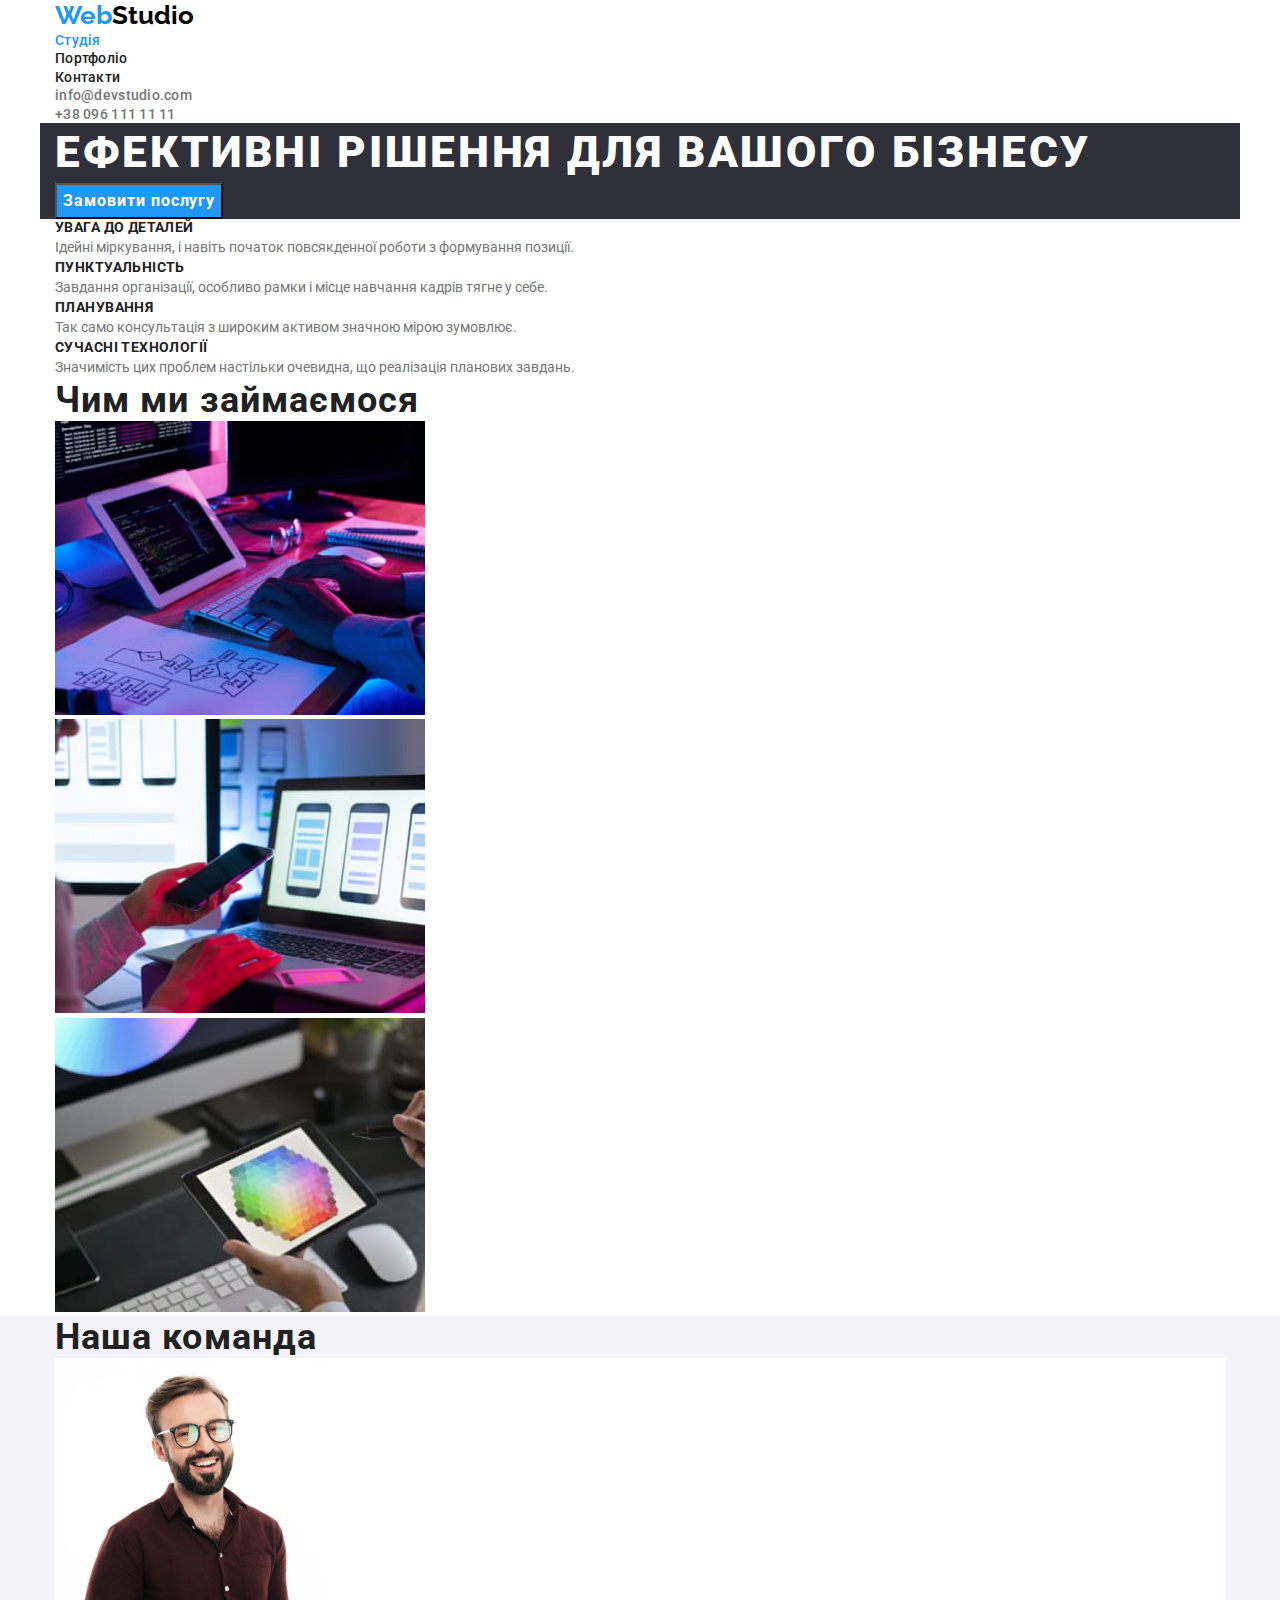
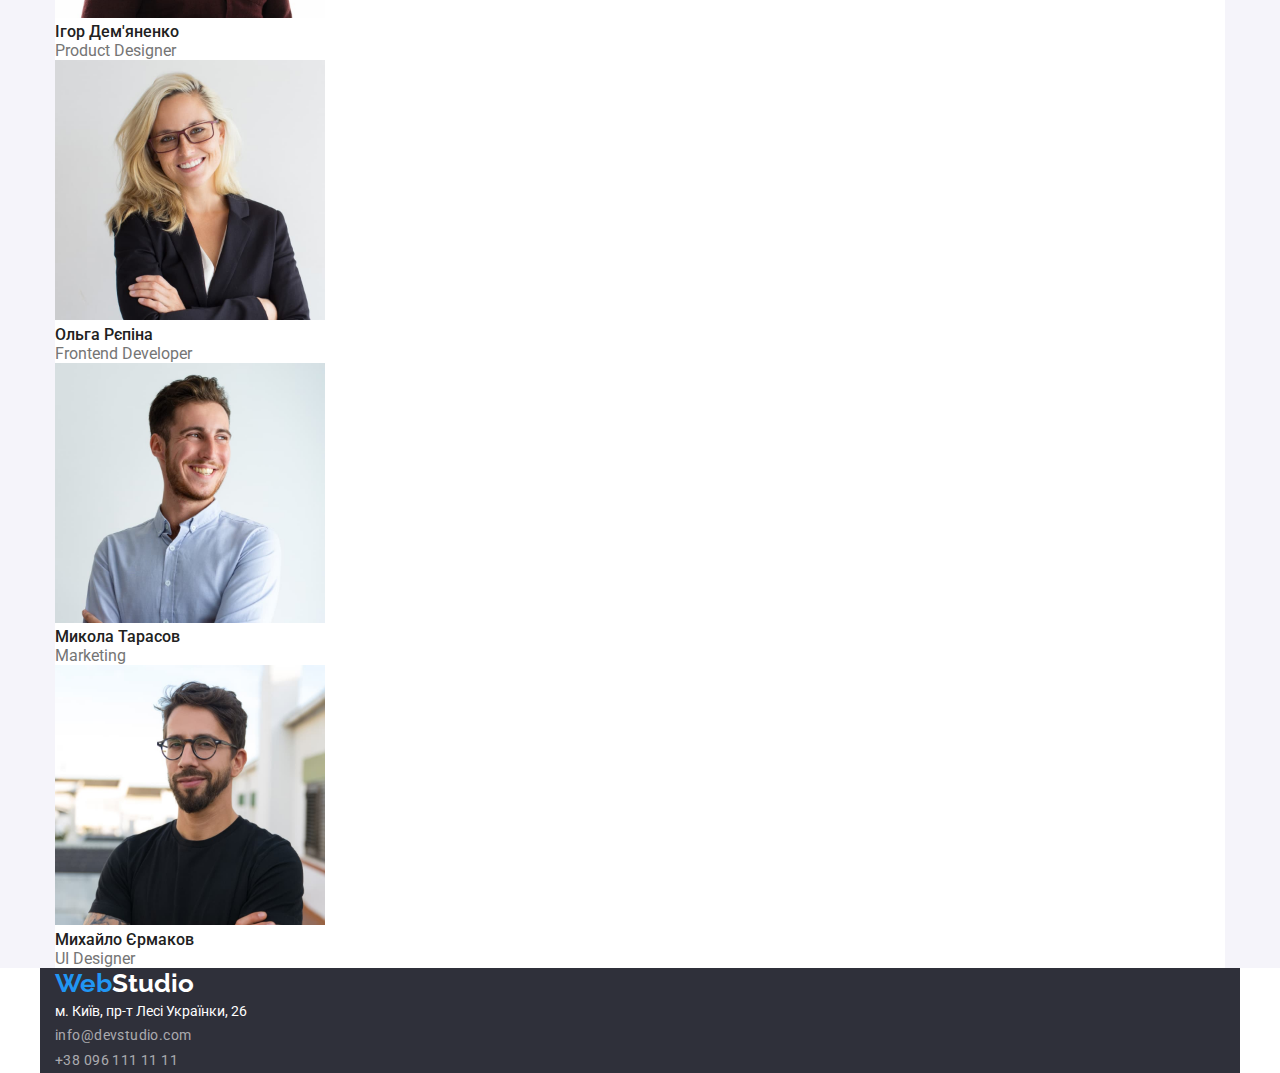
<file: index.html>
<!DOCTYPE html>
<html lang="uk-UA">
<head>
    <meta charset="UTF-8">
    <meta http-equiv="X-UA-Compatible" content="IE=edge">
    <meta name="viewport" content="width=device-width, initial-scale=1.0">
    <title>WebStudio</title>
    <link
    rel="stylesheet"
    href="https://cdnjs.cloudflare.com/ajax/libs/modern-normalize/1.0.0/modern-normalize.min.css"/>
    <link rel="preconnect" href="https://fonts.googleapis.com">
    <link rel="preconnect" href="https://fonts.gstatic.com" crossorigin>
    <link href="https://fonts.googleapis.com/css2?family=Raleway:wght@700&family=Roboto:wght@400;500;700;900&display=swap" rel="stylesheet">
    <link rel="stylesheet" href="./css/styles.css">
</head>
<body>
    <header class="header">
        <div class="container">
            <a class="logo" href="#">Web<span class="logo2">Studio</span> </a>
            <nav>
                <ul class="header-nav">
                    <li> <a class="header-nav-link current" href="">Студія</a> </li>
                    <li> <a class="header-nav-link" href="./portfolio.html">Портфоліо</a> </li>
                    <li> <a class="header-nav-link" href="">Контакти</a> </li>
                </ul>
            </nav>
            <ul>
                <li> <a class="header-contact" href="mailto:info@devstudio.com">info@devstudio.com</a> </li>
                <li> <a class="header-contact" href="tel:+380961111111">+38 096 111 11 11</a> </li>
            </ul>
        </div>
    </header>
    <main>
    <section class="hero">
        <div class="container">
            <h1 class="hero-title">Ефективні рішення для вашого бізнесу</h1>
            <button type="button" class="hero-btn btn">Замовити послугу</button>
        </div>
    </section>
    <section class="about">
        <div class="container">
            <h2 class="title hide">Особливості</h2>
            <ul class="about-list">
                <li  class="about-item">
                    <h3 class="about-title-item">УВАГА ДО ДЕТАЛЕЙ</h3>
                    <p class="about-title-text">Ідейні міркування, і навіть початок повсякденної роботи з формування позиції.</p>
                </li>
                <li class="about-item">
                    <h3 class="about-title-item">ПУНКТУАЛЬНІСТЬ</h3>
                    <p class="about-title-text">Завдання організації, особливо рамки і місце навчання кадрів тягне у себе.</p>
                </li>
                <li class="about-item">
                    <h3 class="about-title-item">ПЛАНУВАННЯ</h3>
                    <p class="about-title-text">Так само консультація з широким активом значною мірою зумовлює.</p>
                </li>
                <li class="about-item">
                    <h3 class="about-title-item">СУЧАСНІ ТЕХНОЛОГІЇ</h3>
                    <p class="about-title-text">Значимість цих проблем настільки очевидна, що реалізація планових завдань.</p>
                </li>
            </ul>
        </div>
    </section>
    <section class="business">
        <div class="container">
            <h2 class="title">Чим ми займаємося</h2>
            <ul>
                <li class="business-list">
                    <img src="./images/box1.jpg" alt="розробка бізнес-планів" width="370"/>
                </li>
                <li class="business-list">
                    <img src="./images/box2.jpg" alt="створення мобільних додатків" width="370"/>
                </li>
                <li class="business-list">
                    <img src="./images/box3.jpg" alt="робота дизайнера" width="370"/>
                </li>
            </ul>
        </div>
    </section>
    <section class="team">
        <div class="container">
            <h2 class="title">Наша команда</h2>
            <ul>
                <li class="team-list">
                    <img src="./images/team-card-1.jpg" alt="на фото Ігор Дем'яненко" width="270"/>
                    <h3 class="team-title">Ігор Дем'яненко</h3>
                    <p lang="en" class="team-text">Product Designer</p>
                </li>
                <li class="team-list">
                    <img src="./images/team-card-2.jpg" alt="на фото Ольга Рєпіна" width="270"/>
                    <h3 class="team-title">Ольга Рєпіна</h3>
                    <p lang="en" class="team-text">Frontend Developer</p>
                </li>
                <li class="team-list">
                    <img src="./images/team-card-3.jpg" alt="на фото Микола Тарасов" width="270"/>
                    <h3 class="team-title">Микола Тарасов</h3>
                    <p lang="en" class="team-text">Marketing</p>
                </li>
                <li class="team-list">
                    <img src="./images/team-card-4.jpg" alt="на фото Михайло Єрмаков" width="270"/>
                    <h3 class="team-title">Михайло Єрмаков</h3>
                    <p lang="en" class="team-text">UI Designer</p>
                </li>
            </ul>
        </div>
    </section>
    </main>
    <footer class="footer">
        <div class="container">
            <a class="logo" href="#">Web<span class="logo3">Studio</span> </a>
            <address class="address">
                <ul class="footer-list">
                    <li> <a class="address" href="">м. Київ, пр-т Лесі Українки, 26</a> </li>
                    <li> <a class="footer-contact" href="mailto:info@devstudio.com">info@devstudio.com</a> </li>
                    <li> <a class="footer-contact" href="tel:+380961111111">+38 096 111 11 11</a> </li>
                </ul> 
            </address>
        </div>
    </footer>
</body>
</html>
</file>
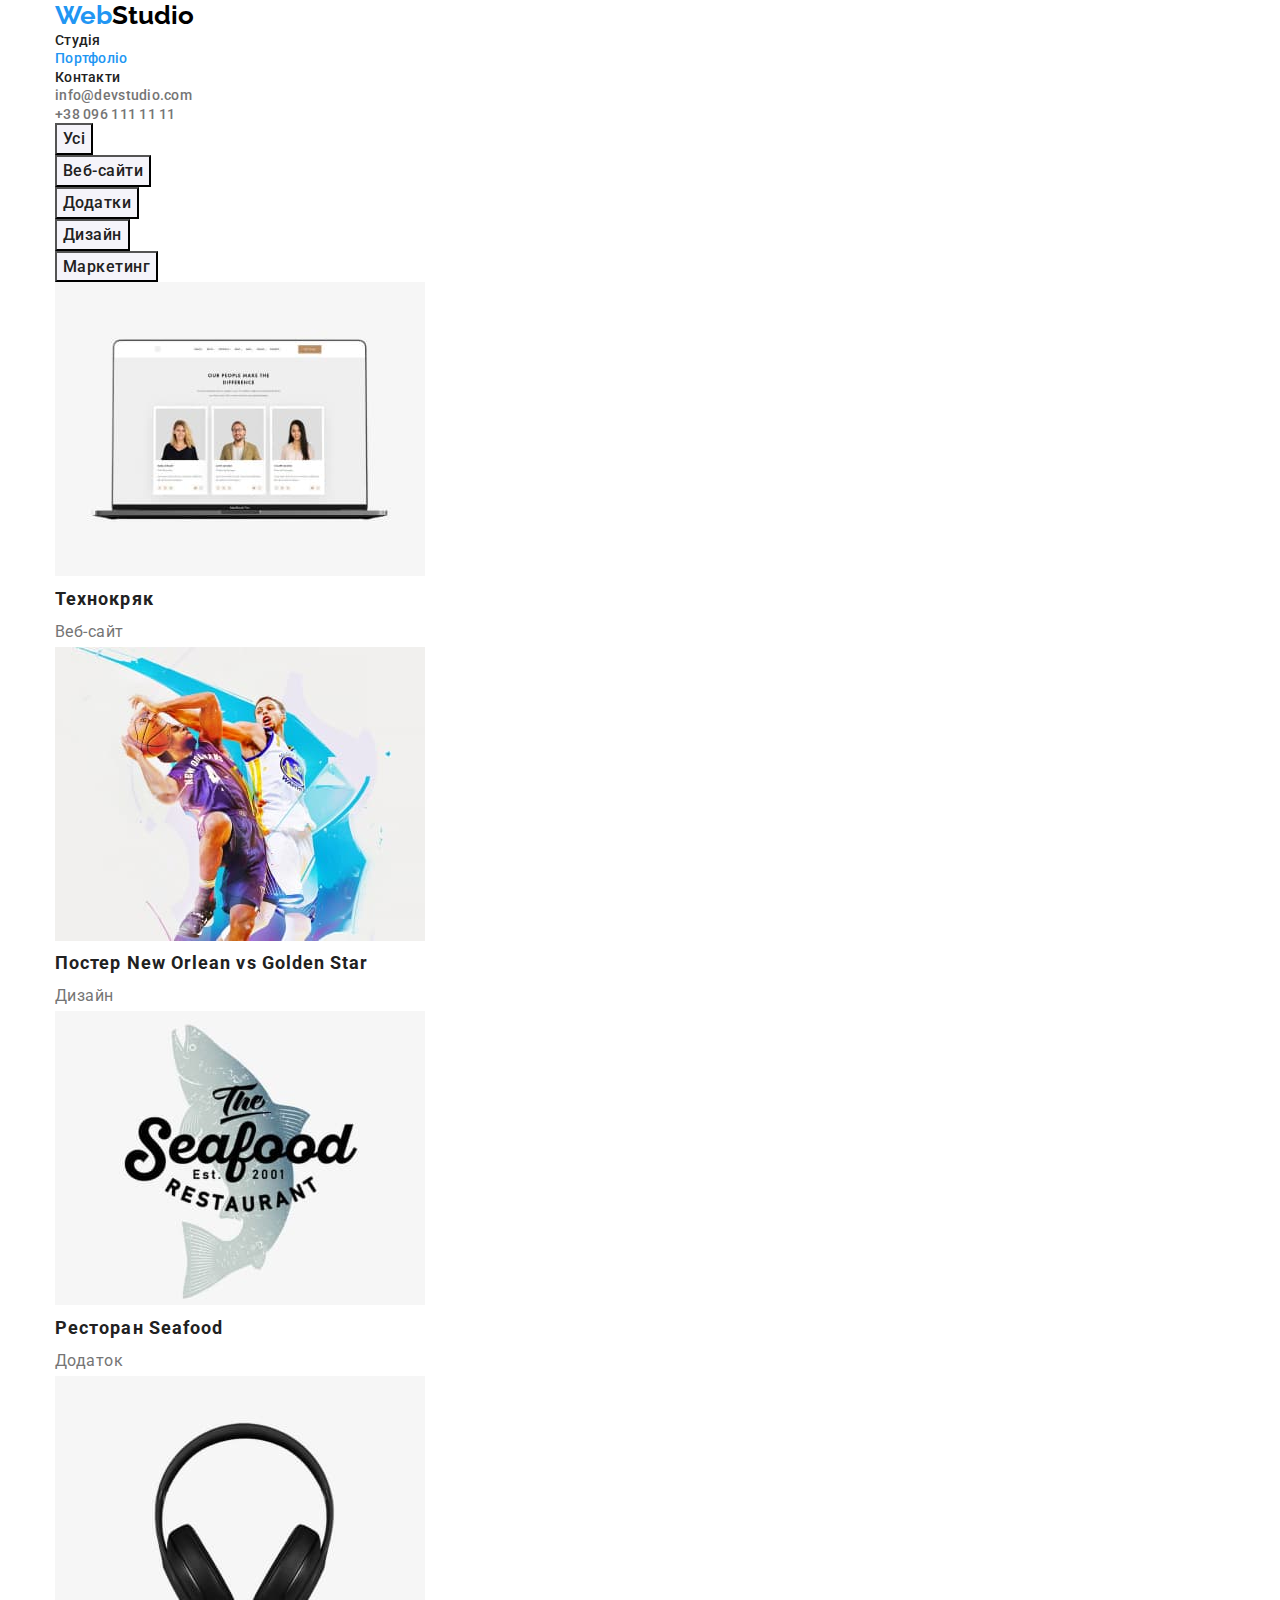
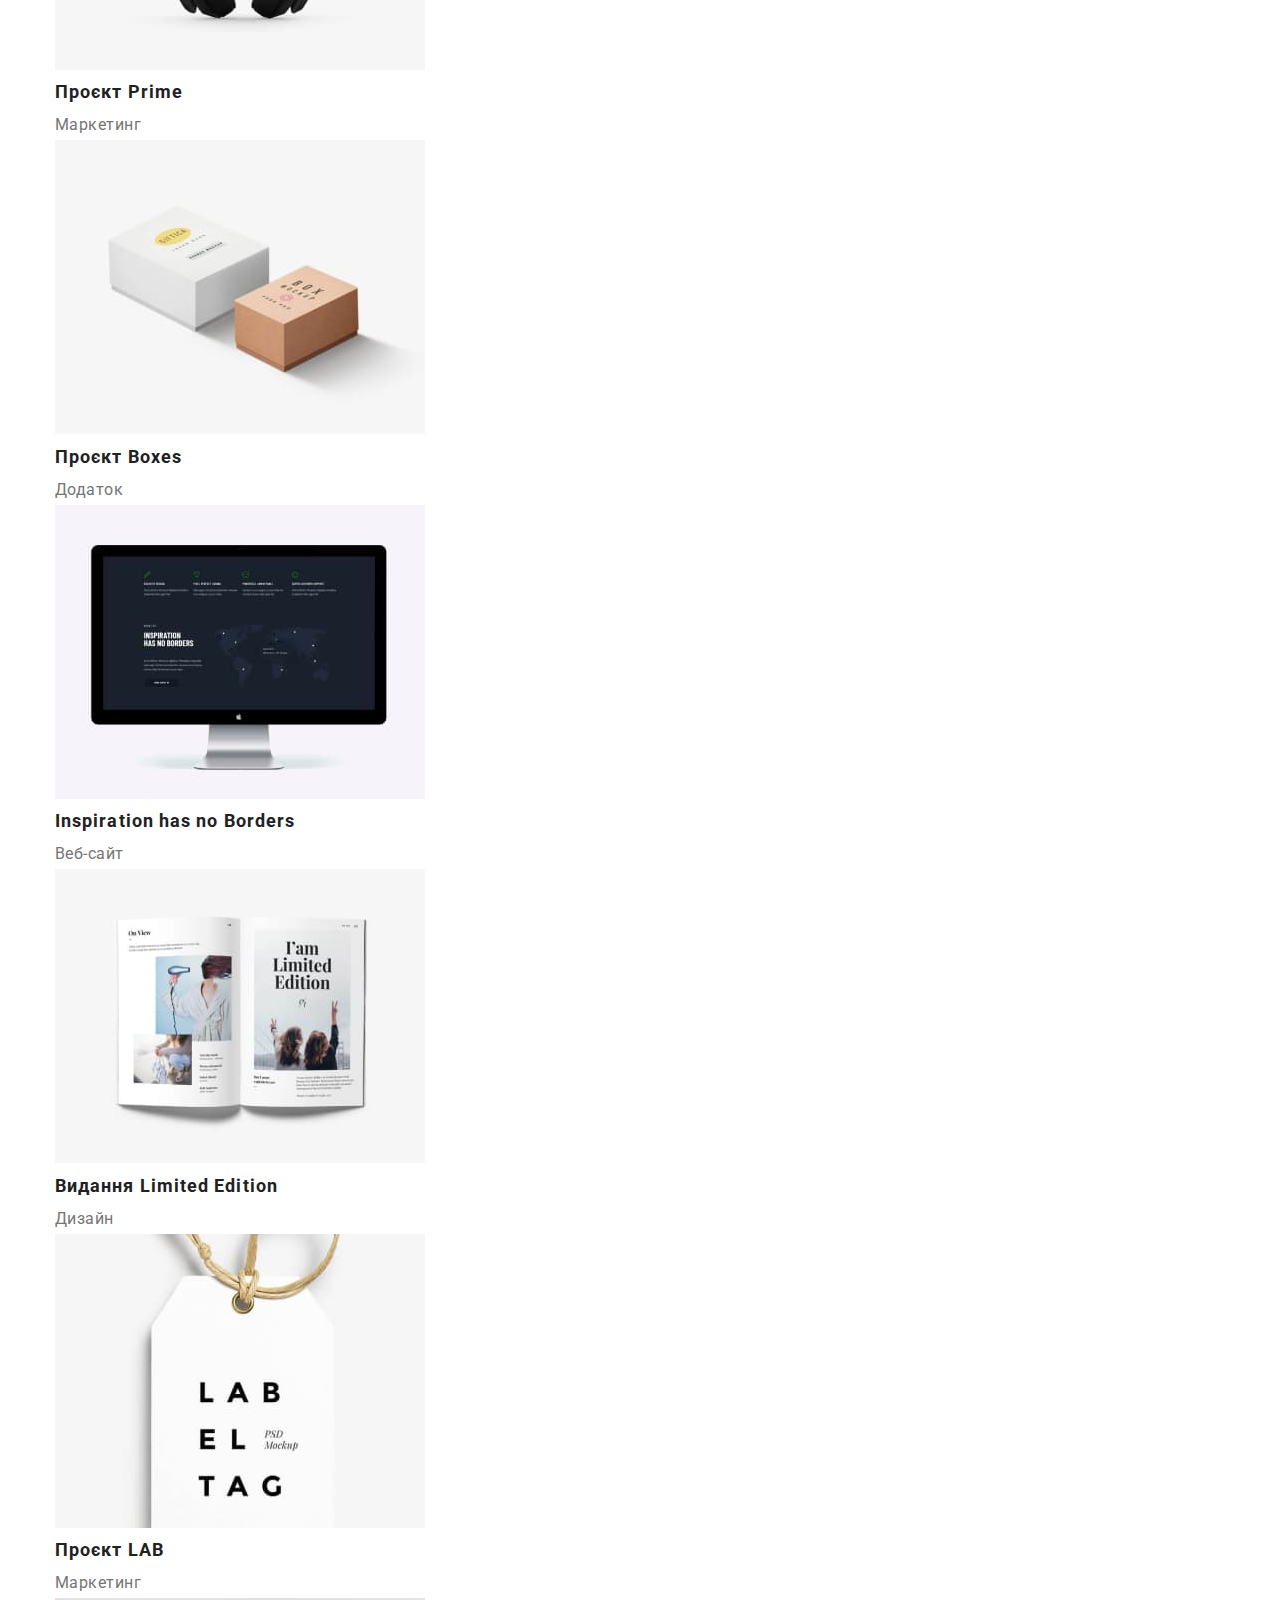
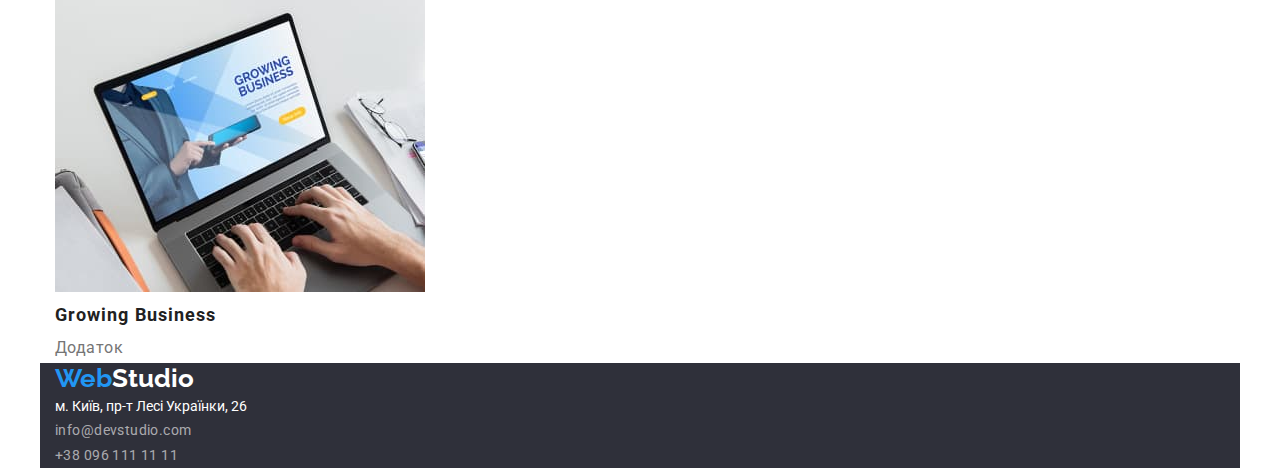
<file: portfolio.html>
<!DOCTYPE html>
<html lang="uk-UA">
<head>
    <meta charset="UTF-8">
    <meta http-equiv="X-UA-Compatible" content="IE=edge">
    <meta name="viewport" content="width=device-width, initial-scale=1.0">
    <title>Портфоліо</title>
    <link
    rel="stylesheet"
    href="https://cdnjs.cloudflare.com/ajax/libs/modern-normalize/1.0.0/modern-normalize.min.css"/>
    <link rel="preconnect" href="https://fonts.googleapis.com">
    <link rel="preconnect" href="https://fonts.gstatic.com" crossorigin>
    <link href="https://fonts.googleapis.com/css2?family=Raleway:wght@700&family=Roboto:wght@400;500;700;900&display=swap" rel="stylesheet">
    <link rel="stylesheet" href="./css/styles.css">
</head>
<body>
    <header class="header">
        <div class="container">
            <a class="logo" href="#">Web<span class="logo2">Studio</span> </a>
            <nav>
                <ul class="header-nav">
                    <li> <a class="header-nav-link" href="./index.html">Студія</a> </li>
                    <li> <a class="header-nav-link current" href="">Портфоліо</a> </li>
                    <li> <a class="header-nav-link" href="">Контакти</a> </li>
                </ul>
            </nav>
            <ul>
                <li> <a class="header-contact" href="mailto:info@devstudio.com">info@devstudio.com</a> </li>
                <li> <a class="header-contact" href="tel:+380961111111">+38 096 111 11 11</a> </li>
            </ul>
        </div>
    </header>
<main>
    <section class="portfolio">
    <div class="container">
        <h1 class="hide">Портфоліо</h1>
        <ul>
            <li><button type="button" class="portfolio-button">Усі</button></li>
            <li><button type="button" class="portfolio-button">Веб-сайти</button></li>
            <li><button type="button" class="portfolio-button">Додатки</button></li>
            <li><button type="button" class="portfolio-button">Дизайн</button></li>
            <li><button type="button" class="portfolio-button">Маркетинг</button></li>
        </ul>
        <ul class="portfolio-list">
            <li>
                <a href="#" class="portfolio-item">
                    <img src="./images/Portfolio1.jpg" alt="Технокряк" width="370"/>
                    <h2 class="portfolio-title">Технокряк</h2>
                    <p class="portfolio-text">Веб-сайт</p>
                </a>
            </li>
            <li>
                <a href="#" class="Portfolio-item">
                    <img src="./images/Portfolio2.jpg" alt="Постер New Orlean vs Golden Star" width="370"/>
                    <h2 class="portfolio-title">Постер New Orlean vs Golden Star</h2>
                    <p class="portfolio-text">Дизайн</p>
                </a>
            </li>
            <li>
                <a href="#" class="Portfolio-item">
                    <img src="./images/Portfolio3.jpg" alt="Ресторан Seafood" width="370"/>
                    <h2 class="portfolio-title">Ресторан Seafood</h2>
                    <p class="portfolio-text">Додаток</p>
                </a>
            </li>
            <li>
                <a href="#" class="portfolio-item">
                    <img src="./images/Portfolio4.jpg" alt="Проєкт Prime" width="370"/>
                    <h2 class="portfolio-title">Проєкт Prime</h2>
                    <p class="portfolio-text">Маркетинг</p>
                </a>
            </li>
            <li>
                <a href="#" class="portfolio-item">
                    <img src="./images/Portfolio5.jpg" alt="Проєкт Boxes" width="370"/>
                    <h2 class="portfolio-title">Проєкт Boxes</h2>
                    <p class="portfolio-text">Додаток</p>
                </a>
            </li>
            <li>
                <a href="#" class="Portfolio-item">
                    <img src="./images/Portfolio6.jpg" alt="Inspiration has no Borders" width="370"/>
                    <h2 class="portfolio-title">Inspiration has no Borders</h2>
                    <p class="portfolio-text">Веб-сайт</p>
                </a>
            </li>
            <li>
                <a href="#" class="portfolio-item">
                    <img src="./images/Portfolio7.jpg" alt="Видання Limited Edition" width="370"/>
                    <h2 class="portfolio-title">Видання Limited Edition</h2>
                    <p class="portfolio-text">Дизайн</p>
                </a>
            </li>
            <li>
                <a href="#" class="portfolio-item">
                    <img src="./images/Portfolio8.jpg" alt="Проєкт LAB" width="370"/>
                    <h2 class="portfolio-title">Проєкт LAB</h2>
                    <p class="portfolio-text">Маркетинг</p>
                </a>
            </li>
            <li>
                <a href="#" class="portfolio-item">
                    <img src="./images/Portfolio9.jpg" alt="Growing Business" width="370"/>
                    <h2 class="portfolio-title">Growing Business</h2>
                    <p class="portfolio-text">Додаток</p>
                </a>
            </li>
        </ul>
    </div>
    </section>
    </main>
    <footer class="footer">
        <div class="container">
            <a class="logo" href="#">Web<span class="logo3">Studio</span> </a>
            <address class="address">
                <ul class="footer-list">
                    <li> <a class="address" href="">м. Київ, пр-т Лесі Українки, 26</a> </li>
                    <li> <a class="footer-contact" href="mailto:info@devstudio.com">info@devstudio.com</a> </li>
                    <li> <a class="footer-contact" href="tel:+380961111111">+38 096 111 11 11</a> </li>
                </ul> 
            </address>
        </div>
    </footer>
</body>
</html>
</file>
<file: css/styles.css>
:root{
    --main-bg-color: #FFFFFF;
    --seconder-bg-color:#2F303A;
    --main-btn-color: #2196F3;
    --seconder-btn-color: #000000;
    --third-btn-color: #212121;
    --fourth-btn-color: #FFFFFF;
    --main-h-color: #212121;
    --main-text-color: #757575;
    --seconder-text-color: #FFFFFF;
    --third-bg-color:#F5F5F5;
    --fourth-bg-color: #F5F4FA;
}

h1,
h2,
h3,
h4,
h5,
h6,
p {
  margin: 0;
}

ul {
list-style: none;
margin: 0;
padding: 0;
}

.link {
text-decoration: none;
}
a {

text-decoration: none;
}

body {
  font-family: Roboto, sans-serif;
  color: var(--main-text-color);
  }

.container {
  width: 1200px;
  padding-left: 15px;
  padding-right: 15px;
  margin: 0 auto;
}

/* header */
.header
{ 
background-color: var(--main-bg-color);
}
.logo { 
color: var(--main-btn-color); 
font-family: 'Raleway';
/* font-style: normal; */
font-weight: 700;
font-size: 26px;
line-height: 1.1923;
}
.logo2 { color: var(--seconder-btn-color)}
.header-nav { }
.header-nav-link {
color: var(--third-btn-color);
font-weight: 500;
font-size: 14px;
line-height: 1.1429;
letter-spacing: 0.02em;
}
.current { 
color: var(--main-btn-color);
}
.header-contact { 
color: var(--main-text-color);
font-weight: 500;
font-size: 14px;
line-height: 1.1429;
letter-spacing: 0.02em;
}
.header-nav-link:hover,
.header-nav-link:focus,
.header-nav-link.current {
color: var(--main-btn-color);}

.header-contact:hover,
.header-contact:focus,
.header-contact.current {
color: var(--main-btn-color);}
/* main */
.hide {
    border: 0;
    clip: rect(1px, 1px, 1px, 1px);
    -webkit-clip-path: inset(50%);
    clip-path: inset(50%);
    height: 1px;
    margin: -1px;
    overflow: hidden;
    padding: 0;
    position: absolute;
    width: 1px;
    word-wrap: normal !important;
}

.hero .container {background-color: var(--seconder-bg-color); }
.hero-title { 
color: var(--seconder-text-color);
/* font-style: normal; */
font-weight: 900;
font-size: 44px;
line-height: 1.3636;
/* text-align: center; */
letter-spacing: 0.06em;
text-transform: uppercase;
}
.hero-btn { 
color: var(--seconder-text-color);
background-color: var(--main-btn-color);
font-family: inherit;
font-weight: 700;
font-size: 16px;
line-height: 1.875;
cursor: pointer;
letter-spacing: 0.06em;
}
.hero-btn:hover,
.hero-btn:focus,
.hero-btn.current {
background-color: #188CE8;}

.btn { }
.about {
/* background-color: var(--third-bg-color); */
}
.title {  color: var(--main-h-color);
font-size: 36px;
line-height: 1.1667;
/* text-align: center; */
letter-spacing: 0.03em;
}
.about-list { }
.about-item { }
.about-title-item {
color: var(--main-h-color);
font-size: 14px;
line-height: 1.1429;
letter-spacing: 0.03em;
}
.about-title-text {
/* color: var(--main-text-color); */
font-size: 14px;
line-height: 1.7143;
}
.business { 
/* background-color: var(--third-bg-color); */
}

.business-list { }
.team {
background-color: var(--fourth-bg-color);
}
.team-list {
background-color: var(--main-bg-color);
}
.team-title {
color: var(--main-h-color);
font-weight: 500;
font-size: 16px;
line-height: 1.1875;
}
.team-text {
/* color: var(--main-text-color); */
font-size: 16px;
line-height: 1.1875;
}
/* footer */
.address {
color: var(--seconder-text-color);
 font-style: normal; 
font-size: 14px;
line-height: 1.7143;
}
.address:hover,
.address:focus,
.address.current {
color: var(--main-btn-color);
}
.footer .container {
background-color: var(--seconder-bg-color);
}
.logo3 {
color: var(--fourth-btn-color);
}
.footer-contact {
color: rgba(255, 255, 255, 0.6);
font-size: 14px;
line-height: 1.71;
/* or 171% */
letter-spacing: 0.03em;
}
.footer-contact:hover,
.footer-contact:focus,
.footer-contact.current {
color: var(--main-btn-color);}

/* Portfolio */
.portfolio {
/* background-color: var(--third-bg-color); */
}

.portfolio-button{
font-family: Roboto, sans-serif;
color: var(--third-btn-color);
background-color: var(--fourth-bg-color);
font-weight: 500;
font-size: 16px;
line-height: 1.62;
/* identical to box height, or 162% */
/* text-align: center; */
letter-spacing: 0.03em;
cursor: pointer;
}
.portfolio-button:hover,
.portfolio-button:focus,
.portfolio-button.current {
color: var(--fourth-btn-color);
background-color: var(--main-btn-color);
}
.portfolio-item {
background-color: var(--main-bg-color);
}

.portfolio-title {
color: var(--main-h-color);
font-size: 18px;
line-height: 2;
/* identical to box height, or 200% */
letter-spacing: 0.06em;
}

.portfolio-text {
color: var(--main-text-color);
font-size: 16px;
line-height: 1.88;
/* identical to box height, or 188% */
letter-spacing: 0.03em;
}
</file>
